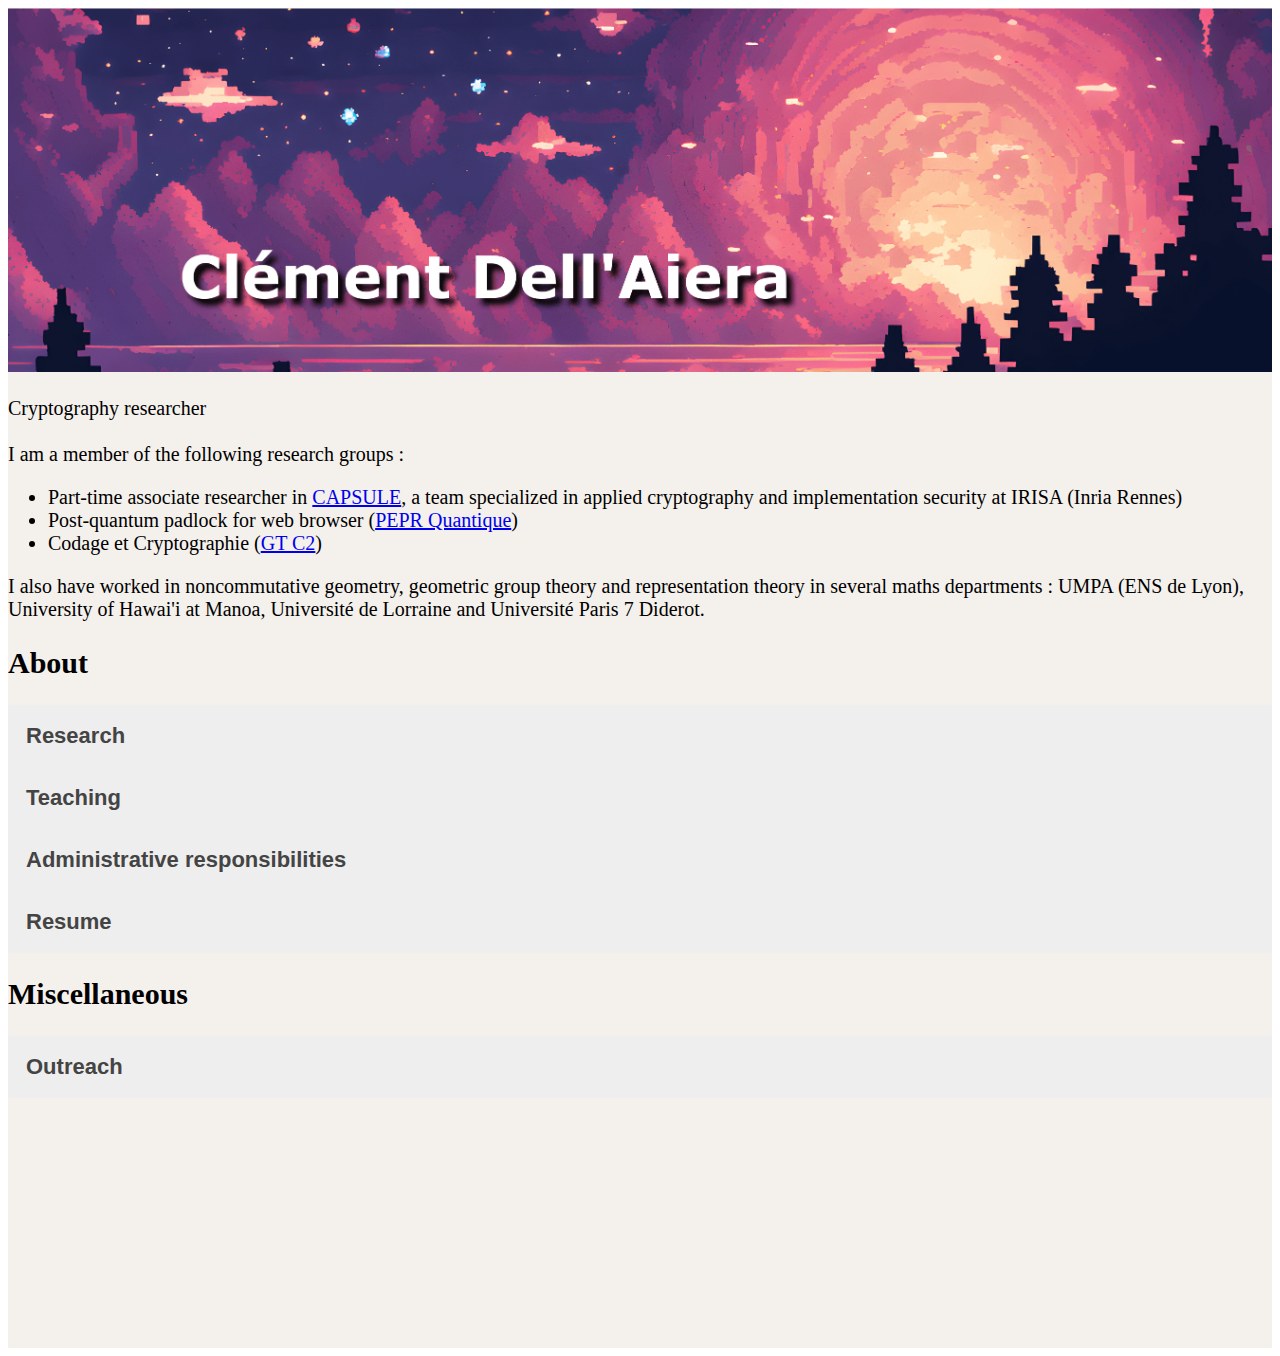
<file: index.html>
<!DOCTYPE html>

<html>
  
  <head>
    	<meta charset="utf-8"/>
    	<meta name="description" content="Professional webpage">
    	<meta name="author" content="dellaiera">
	<link rel="stylesheet" href="style_basic.css" />
    	<title>Clément Dell'Aiera</title>

    	<script type="text/javascript" async
	    src="https://cdn.mathjax.org/mathjax/latest/MathJax.js?config=TeX-MML-AM_CHTML">
    	</script>
  </head>

<body>
<div style="padding:0px 0px 250px;font-size:20px;margin-top:0px;background-color: #f4f0ec ;"> 
<img src="images/Image_Dark-sky--with-stars-and-galaxy_3.png" style="width:100%;heigth:auto;">

<p> Cryptography researcher<br>
<br>    
I am a member of the following research groups :
    <ul> 
        <li> Part-time associate researcher in <a href ="https://team.inria.fr/capsule/">CAPSULE</a>, a team specialized in applied cryptography and implementation security at IRISA (Inria Rennes)</li>
        <li> Post-quantum padlock for web browser (<a href="https://pepr-pq-tls.cnrs.fr/partners/">PEPR Quantique</a>)</li>
        <li> Codage et Cryptographie (<a href="https://crypto.di.ens.fr/c2:main">GT C2</a>)</li>
    </ul> 
I also have worked in noncommutative geometry, geometric group theory and representation theory in several maths departments : UMPA (ENS de Lyon), University of Hawai'i at Manoa, Université de Lorraine and Université Paris 7 Diderot. 
<!--Welcome to my webpage. You can find here different things I wrote, including publications, notes, and posts.</p>-->
    
<h2>About</h2>    
			
<button class="accordion"> <b> Research </b></button>
    <div class="panel">
        <h3> Publications</h3>
    
            <li> Coarse geometry of Hecke pairs and the Baum-Connes conjecture <br>
            <i><a href="https://msp.org/pjm/2023/322-1/index.xhtml">Pacific Journal of Mathematics</a></i> 322-1 (2023), 21--37. DOI 10.2140/pjm.2023.322.21<br>
                <a href="https://msp.org/pjm/2023/322-1/index.xhtml">[journal]</a> <a href="https://arxiv.org/abs/2112.10120">[arXiv]</a></li>
                <br>
            
            <li> Dynamic asymptotic dimension and Matui's HK conjecture (with <a href="https://sites.google.com/view/boenicke/home?authuser=0">Christian Bönicke</a>, <a href="https://jamiegabe.com/">Jamie Gabe</a> and <a href="https://math.hawaii.edu/~rufus/">Rufus Willett</a>)<br> 
                    <i><a href="https://doi.org/10.1112/plms.12510">Proceedings of the London Mathematical Society</a>, </i>Volume 126, Issue 4, Pages 1182-1253 (April 2023)<br>
                    <a href="docs/DellAiera_Proceedings of London Math Soc_2023.pdf">[journal]</a> <a href="https://arxiv.org/abs/2104.05885">[arXiv]</a><br>    
            </li>
            <br>
            <li> Topological property (T) for groupoids (with <a href="https://math.hawaii.edu/~rufus/">Rufus Willett</a>). <br>	
			 <i><a href="https://aif.centre-mersenne.org/item/AIF_2022__72_3_1097_0/">Annales de l'Institut Fourier</a></i>, Tome 72 (2022) no. 3, pp. 1097-1148. <br>
                <a href="docs/DellAiera_Fourier_2022.pdf">[journal]</a><a href="https://arxiv.org/abs/1811.07085">[arXiv]</a></li><br>
                
            <li>Going-Down functors and the Künneth-formula for crossed products by ample groupoids (with <a href="https://sites.google.com/view/boenicke/home?authuser=0">Christian Bönicke</a>).<br> 
				<i><a href=https://www.ams.org/journals/tran/2019-372-11/S0002-9947-2019-07913-8/home.html>Transactions of the American Mathematical Society</a></i>, 372 (2019), 8159-8194<br>
                    <a href="docs/DellAiera_Transactions_2019.pdf">[journal]</a> <a href="https://arxiv.org/abs/1810.04415">[arXiv]</a></li> 
            <br> 	 
			<li> Controlled K-theory for groupoids and applications to Coarse Geometry, <br>
			<a href=https://doi.org/10.1016/j.jfa.2018.02.005><i>Journal of Functional Analysis</i></a>, Volume 275, Issue 7, October (2018), Pages 1756-1807<br>
            <a href="docs/DellAiera_JFA_2018.pdf">[journal]</a> <a href="https://arxiv.org/abs/1710.06099">[arXiv]</a>
			</li>
            <br>
            <li> Controlled K-theory for groupoids and applications<br>
            <a href="https://www.theses.fr/2017LORR0114/document">PhD thesis </a> directed by Hervé Oyono-Oyono (Université de Lorraine) and Andrzej Zuk (Université Paris 7 - Diderot), defense on July 12, 2017.</li>
        
    <h3>Notes</h3>
    
    <li><a href="docs/Oxford.pdf">Metric Geometry and Geometric Analysis</a> (Oxford, MSRI Summer School, July 2022)</li><br>
    <li> <a href="docs/NotesLLP.pdf">Obstruction to LLP for maximal C*-algebras</a>, after Ioana, Spaas and Wiersma. Notes for the workshop <i>Lifting for C*-algebras</i> (ENS Lyon, Fall 2020)</li><br>
    <li>Large scale geometry and operator algebras (UH Manoa, Graduate class, Spring 2020)</li><br>
    <li><a href="docs/NotesBandDominatedOp.pdf">Weakly and non weakly dominated operators</a>, after Tikuisis, Spakula and Zhang (<i>NCG seminar</i> of UH Manoa, Spring 2019). 
    </li><br>
    <li><a href="docs/NotesDynamicalPropertyT.pdf">Dynamical property (T)</a> (<i>NCG seminar</i> of Texas AM, February 2019)</li><br>
    
    <li><a href="docs/NotesCstarsimplicity.pdf">C*-simplicity</a>, after Breuillard, Kalantar, Kennedy and Ozawa (<i>NCG seminar</i> of UH Manoa, Fall 2018).
    </li>
    
        <h3>Recorded talks</h3>
    
    <p>
     <center> <p><b> Hecke pairs and K-theory</b><br> 2 december 2022<br> IHES</p>
        <p> <iframe width="760" height="400" src="https://www.youtube.com/embed/3fJLQOxQH7o" title="Clément Dell’aiera - Paires de Hecke et K-théorie" frameborder="0" allow="accelerometer; autoplay; clipboard-write; encrypted-media; gyroscope; picture-in-picture" allowfullscreen></iframe></p></center>
    
    <hr width="760">
    <center><p> <b> Large scale geometry of Hecke pairs</b><br> 21 July 2022 <br> Oxford</p>
        <p> Link to video <a href="https://www.msri.org/summer_schools/926/schedules/31998">here</a></p></center>
    
    <hr width="760">
     <center> <p> <b>Coarse geometry of Hecke pairs</b><br> 31 march 2022<br> Séminaire virtuel francophone Groupes et Géométrie</p>
        <p> <iframe width="760" height="400" src="https://www.youtube.com/embed/6z048n4PLB0" title="GeNoCAS 2022, Talk 2:  Clèment Dell Aiera" frameborder="0" allow="accelerometer; autoplay; clipboard-write; encrypted-media; gyroscope; picture-in-picture" allowfullscreen></iframe></p></center>    
    </p>
</div>
    
<button class="accordion"> <b> Teaching </b></button>
    <div class="panel">
        <h3> ENS Lyon 2020-2023</h3>
        <p> Préparation à l'agrégation de mathématiques (Leçons, écrits et oraux blancs) <br>
            Probabilités et Statistiques (Option A, cours et TP Python)<br>
            Groupe fondamental et Revêtements (Cours de Prémaster)</p>
        
        <h3> University of Hawai'i at Manoa 2017-2020</h3>
        
        <p>Math 649D, Large scale geometry and operator algebras (Spring 2020)<br>
            Math 244, Calculus IV (Spring 2020, Fall 2019)<br>
            Math 307, Linear algebra and differential equations (Spring 2019, Fall 2018, Spring 2018)<br>
            Math 203, Calculus for Business and the Social Sciences (Fall 2017)
        </p>
        
        <h3> Université de Lorraine 2014-2017</h3>
        
        	
			<p><b> 2015-2017 </b><br>
				Travaux pratiques du cours Calcul Formel, Licence 3 de mathématiques <br>
				Recitations and Colles in Licence 2 et 3 de mathématiques <br>
				Préparation à l'agrégation externe of mathématiques, TP de l'option Probabilités et Statistiques, leçons d'analyse<br>
				TD de Statistiques et séries temporelles, Master 1 <br>
				TD de Processus stochastiques et probabilités, Master 1
			</p>
        
        <p> <b> 2014-2015 </b><br>
				TP de LateX, Licence 2 de mathématiques <br>
				TD et Colles en Licence 2 et 3 of Mathematiques <br>
                TD de Statistiques et séries temporelles, Master 1 <br>
                TD de Processus stochastiques et probabilités, Master 1 <br>
        </p>
    </div>
    
<button class="accordion"> <b> Administrative responsibilities </b></button>
<div class="panel">
<p> <li> <b>Coarse Geometry and Dynamics</b> (organizer) <br>
Conference in ENS Lyon, August 30 - September 1, 2023. Link <a href="http://perso.ens-lyon.fr/clement.dellaiera/CGD.php">here</a>.</li>
<br>
<li><b>Soirées mathématiques de Lyon</b> (organizer 2021-2023)<br> 
    Scientific conferences primarly directed towards undergraduates and general audience. More info on the <a href="https://mmi-lyon.fr/?site_conference=soirees-mathematiques-de-lyon">website.</a><br>
    Organization committee:<br>
    <i>Christophette Blanchet, École Centrale de Lyon<br>
    Vincent Borrelli, Université Claude Bernard Lyon 1<br>
    Denis Choimet, Lycée du Parc<br>
    Clément Dell'Aiera, ENS de Lyon<br>
    Régis Goiffon, Université Claude Bernard Lyon 1<br>
    Emmanuel Jacob, ENS de Lyon<br>
    Elsa Pagnoud, INSA Lyon </i><br>
    
    </li>    
<br>    
<li> <b>K-theory and C*-algebras</b> (organizer, together with Rufus Willett)<br> 
Conference at University of Hawai'i at Manoa, December 2 - 6, 2019. Link for the webpage <a href="conferences/KCA.html">here</a>.</li>
<br>
<li> <b>Rencontre annuelle des doctorants</b> (organizer, with Matthieu Brachet)<br>
One-day conference for the mathematics graduate school of University of Lorraine, December 2017.</li>
<br> 
    <li><b>Referee (rapporteur) and jury member for the PhD thesis of Alexandre Zumbrunnen at University of Neuchâtel (Switzerland)</b><br>
    Title: Propriété de Haagerup dynamique et Baum-Connes explicite pour certains produits semi-directs de \(\mathbb Z^2\) par \(\mathbb F_2\)<br>
        Advisor: Alain Valette, Co-advisor: Paul Jolissaint, defense: July 8, 2022.</li>
<br>
    <li><b>Reviewer for the following journals</b><br> 
        <i>Journal of Operator Theory<br>
        Journal of the Australian Mathematical Society<br>
        Journal of Geometric Analysis<br>
        Groups, Geometry and Dynamics</i></li>
    </p></div>
      
<button class="accordion"> <b> Resume </b></button>
    <div class="panel">
    <div style="font-size: 17px;font-family: 'Arial-BoldMT', 'Arial',sans-serif;">
   
<pre><h3> Positions </h3> <!--2023 - présent      Chercheur Associé (IRISA Rennes)<br>-->     
       2024             Cryptographic Engineer (French Government) & Associate Researcher (IRISA Rennes) <br>  
    2020 - 2023         Caïman - Agrégé Préparateur (ENS de Lyon, UMPA, team Groups Geometry and Dynamics)<br>   
    2017 - 2020         Temporary assistant professor (University of Hawai'i at Manoa)<br>
    2014 - 2017         Moniteur en mathématiques (Université de Lorraine)    
    <h3> Education </h3>
    2014 - 2017         Thèse de mathématiques fondamentales (Université de Lorraine)<br>    
    2011 - 2014         ENS Rennes (élève normalien, mathématiques)<br>    
                        Agrégation de mathématiques (2013) <br>
                        ENSAE Paristech (ingénieur)<br>
                        Master de mathématiques fondamentales (Université Paris Diderot)<br>
    2007 - 2011         Classes préparatoires MP* (Lycée Henri Poincaré, Nancy)  <br>  
    </pre></div>
    </div>
    
 <h2>Miscellaneous</h2>
    
    <button class="accordion"><b>Outreach</b></button>
    <div class="panel">
        <p>
    Link <a href="miscellaneous/outreach.html">here</a></p>   
    </div>
    
   
    
    </div>
        
</body>
<script src="scripts.js"></script>
</html>
</file>
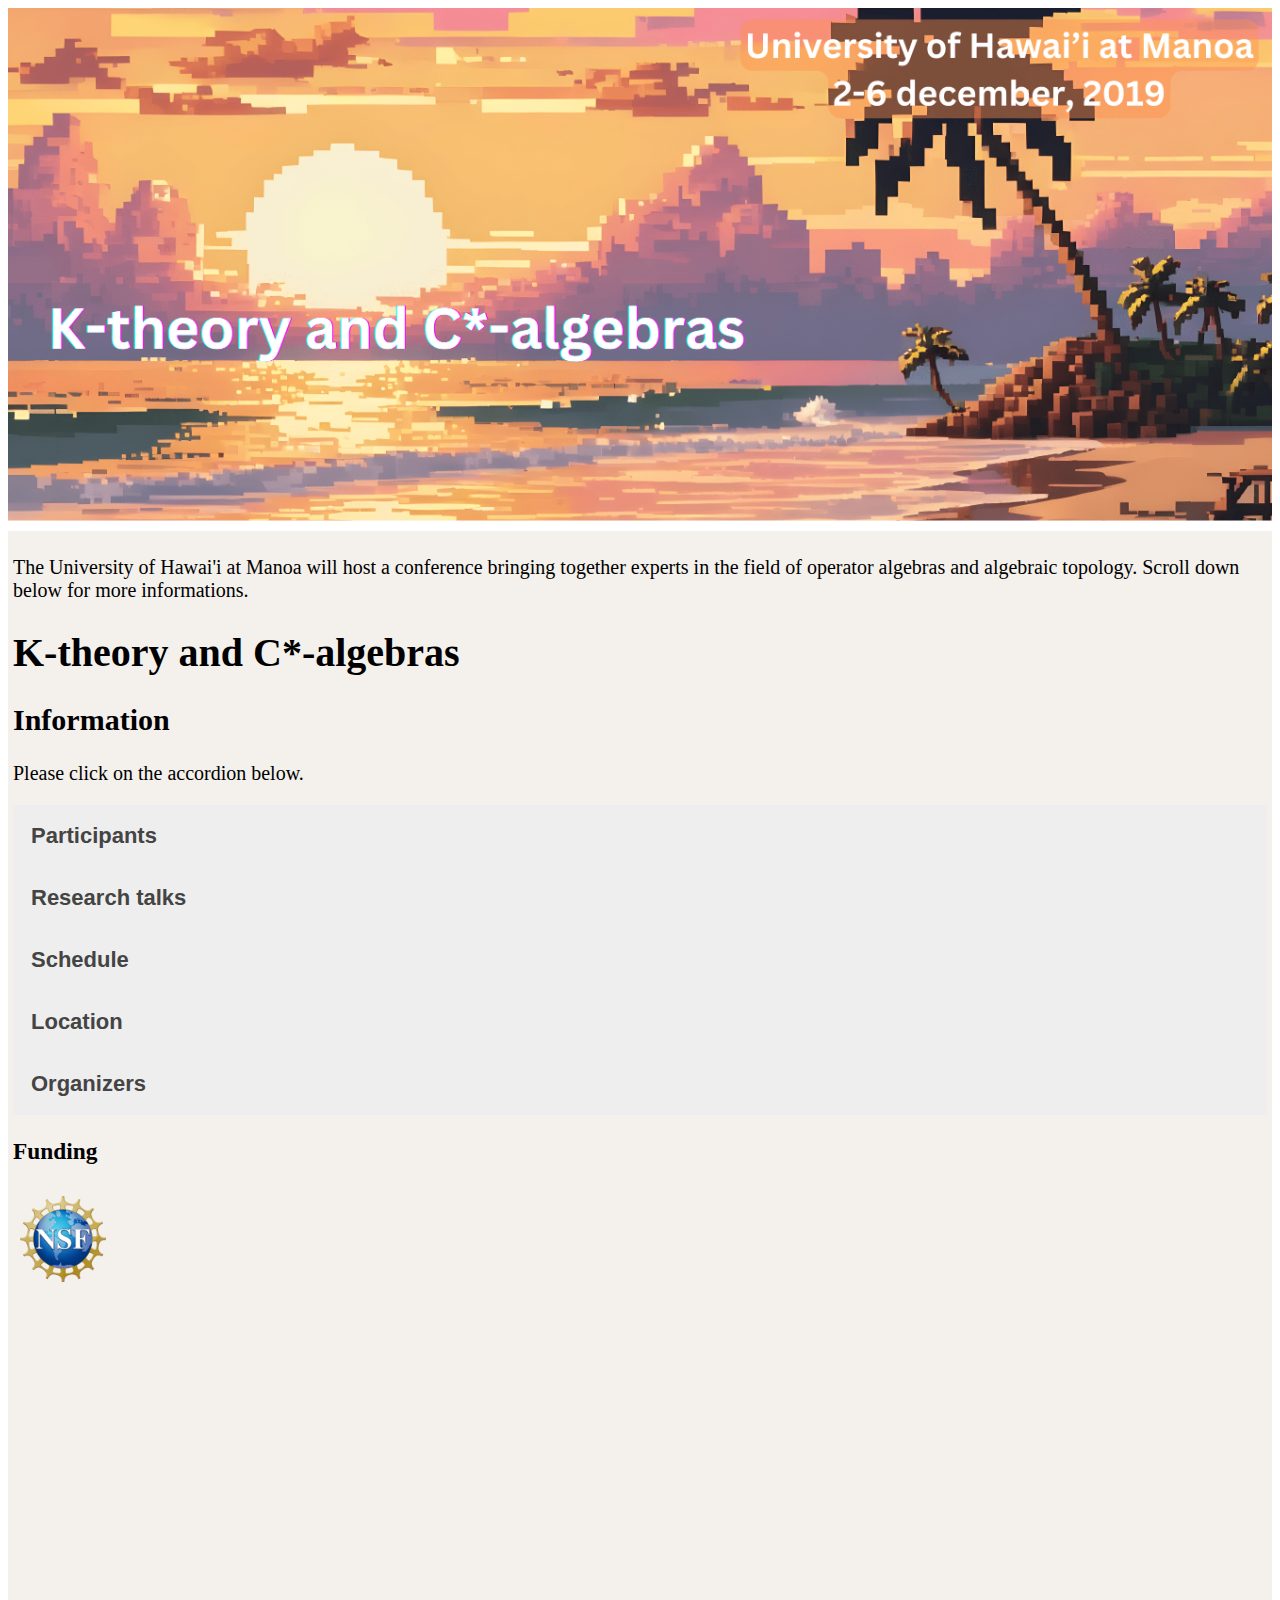
<file: conferences/KCA.html>
<html>
<head>    
<meta charset="utf-8" name="viewport" content="width=device-width, initial-scale=1">
<link rel="stylesheet" href="../style_basic.css" />
</head>
    
<body>
    <img src="../images/KCA.png" style="width:100%;heigth:auto;">
    <div style="padding:5px 5px 2500px;font-size:20px;margin-top:10px;background-color: #f4f0ec ;"> 
    <!-- #f4f0ec color name is Isabelline -->

    <p> The University of Hawai'i at Manoa will host a conference bringing together experts in the field of operator algebras and algebraic topology. Scroll down below for more informations.</p>   
    
<h1> K-theory and C*-algebras</h1>
 
<h2> Information </h2>
    
    <p> Please click on the accordion below.</p>
          
<button class="accordion"> <b>Participants</b></button> 
<div class="panel">   
    <p>
    Becky Armstrong (University of Sydney)<br>
	Sara Azzali (University of Potsdam)<br>
	Sarah Browne (University of Kansas)<br>
	José Carrión (Texas Christian University)<br>
	Kristin Courtney (University of Münster)<br>
	Marius Dadarlat (Purdue University)<br>
	Robin Deeley (University of Colorado)<br>
	Clément Dell’Aiera (University of Hawaiʻi)<br>
	Jintao Deng (Texas A&M University)<br>
	Jamie Gabe (University of Woolongong)<br>
	Guihua Gong (University of Puerto Rico)<br>
	Sherry Gong (University of California Los Angeles)<br>
	Hao Guo (Texas A&M University)<br>
	Xin Li (Queen Mary University of London) <br>
	Huaxin Lin (University of Oregon and East China Normal University) <br>
	Shintaro Nishikawa (Penn State University) <br>
	Mikael Rørdam (University of Copenhagen) <br>
	Yi Wang (University of Buffalo) <br>
	Jianchao Wu (Texas A&M University) <br>
    </p>
</div>        
    
<button class="accordion"><b>Research talks</b></button>
 <div class="panel">
<p><b>Becky Armstrong, Twisted C∗-algebras of Deaconu–Renault groupoids</b><br>
    In 2014, Brown, Clark, Farthing, and Sims proved that the C ∗ -algebra of an amenable Hausdorff ´ etale groupoid is simple if and only if the groupoid is minimal and effective. This result does not hold for the more general class of twisted groupoid C ∗ -algebras, because, for instance, the irrational rotation algebras are simple twisted C ∗ -algebras of non-effective groupoids. In 2015, Kumjian, Pask, and Sims used groupoid techniques to give a characterisation of simplicity of twisted C ∗ -algebras of cofinal, row-finite, source-free higher-rank graphs. The groupoids involved belong to the strictly larger class of minimal Deaconu–Renault groupoids. In this talk, I will give a characterisation of simplicity of all twisted C ∗ -algebras of minimal Deaconu–Renault groupoids. (This is joint work with Nathan Brownlowe and Aidan Sims.)<br>
    <br>
    <b> Sara Azzali, KK-theory with real coefficients, traces, and discrete
group actions</b><br>
The groups of KK-theory were introduced by Kasparov in the 1980’s and have important applications to many geometric and topological problems which are tackled by C∗-algebraic techniques. In this talk, we investigate KK-theory groups with coefficients in R. By construction, the adding of real coefficients provides natural receptacles for classes coming from traces on C∗-algebras. We focus on applications to the study of discrete groups actions on C ∗ -algebras.
We show that in equivariant KK-theory with coefficients one can “localise” at the unit element“ of the discrete group, and this procedure has interesting consequences on the Baum–Connes isomorphism conjecture. Based on joint works with Paolo Antonini and Georges Skandalis.<br>
    <br>
    <b>Sarah Browne, The Baum-Connes correspondence for the pure braid groups on 4 strands</b><br>
The Baum-Connes conjecture is known to be true for the pure braid groups. We compute the left and right hand side of the Baum-Connes correspondence for the pure braid groups on four strands, by providing explicit calculations for both sides. This is joint with Sara Azzali, Maria Paula Gomez Aparicio, Lauren Ruth and Hang Wang.
<br> 
    <br>
    <b>José Carrión, K-theoretic ingredients in the classification of morphisms</b><br>
We will focus on the K-theoretic aspects involved in the classification of *-homomorphisms between classifiable C*-algebras obtained in joint work with J. Gabe, C. Schafhauser, A. Tikuisis, and S. White.
    <br><br>
 <b>Kristin Courtney, Defining C*-structure on images of completely positive order zero maps</b><br>
A completely positive map is called order zero when it preserves orthogonality. Such maps enjoy a rich structure, which has made them extremely important in the study of nuclear C*-algebras. In this talk, we consider the structure of the image of a cp order zero map. When the domain is separable and unital, we can define multiplication and a corresponding pre-C*-norm on the image. Generalizing this construction, we are able to characterize when a self-adjoint subspace of a C*-algebra is the image of a unital C*-algebra under a cp order zero map. In both directions, the argument is constructive. This is joint work with Wilhelm Winter.<br>
    <br>
 <b>Marius Dadarlat, Connective groups</b><br>
A connective countable amenable group G has the property that the reduced K-homology of its C*-algebra can be realized as homotopy classes of asymptotic representations {π t :G → U(∞)} t∈[0,∞) . We plan to review properties of connectivity and survey examples of connective groups. This is based on joint work with Ulrich Pennig, Andrew Schneider and Ellen Weld.<br><br>
    
    <b>Robin Deeley, University of ColoradoThe K-theory of the stable and stable Ruelle algebras
of a Wieler solenoid</b><br>
Wieler has shown that every irreducible Smale space with totally disconnected stable sets
is a solenoid (i.e., obtained via a stationary inverse limit construction). Through examples
I will discuss how this allows one to compute the K-theory of the stable algebra, S, and
the stable Ruelle algebra, S o Z. These computations involve writing S as a stationary
inductive limit and S o Z as a Cuntz-Pimsner algebra. These constructions reemphasize
the view point that Smale space C*-algebras are higher dimensional generalizations of
Cuntz-Krieger algebras.<br>
    <br>
<b> Clément Dell’Aiera, Laplacians for geometric C∗-algebras and K-exactness</b><br>

When the Cayley graph of a group contains isometrically a sequence of expanders, Ozawa
showed that its reduced C ∗ -algebra is not K-exact. We will show how his proof can be
extended to new settings, thanks to a Laplacian type operator. This is work in progress.<br>
    <br>
<b> Jintao Deng, The Novikov conjecture and group extensions</b><br>

The Novikov conjecture is an important problem in higher dimensional topology. It claims
that the higher signatures of a compact smooth manifold are invariant under orientation
preserving homotopy equivalences. The Novikov conjecture is a consequence of the strong
Novikov conjecture in the computation of the K-theory of group C*-algebras. In this
talk, I will talk about the Novikov conjecture for groups which are extensions of coarsely
embeddable groups.<br>
    <br>
<b>Jamie Gabe, Classification of nuclear *-homomorphisms</b><br>
I will talk about some recent developments which provide a completely new approach to
the classification of nuclear simple C*-algebras through classifying nuclear ∗-homomorphisms.
This is joint work with Jos´ e Carrión, Chris Schafhauser, Aaron Tikuisis, and Stuart White.<br>
    <br>
    <b>Guihua Gong, On the classification of unital simple separable C∗-algebras of finite nuclear dimension </b><br>
In this talk, I will give a survey for the classification of simple C*algebras. In particular, I will present the my joint work with Huaxin Lin, Zhuang Niu, and with George Elliott, Huaxin Lin and Zhuang Niu.<br>
    <br>
    
<b>Sherry Gong, The Novikov conjecture, the group of volume preserving diffeomorphisms, and Hilbert-Hadamard spaces</b><br>
    
We discuss the Novikov conjecture and explain that a version of it holds for manifolds
whose fundamental groups admit proper and isometric actions on certain non-positively
curved infinite dimensional spaces called Hilbert-Hadamard spaces.
This talk is based on joint work with Jianchao Wu and Guoliang Yu (arxiv1811.02086).<br>
    <br>
<b> Hao Guo, Callias quantization, a coarse approach</b><br>
I will report on some recent joint work with Peter Hochs and Mathai Varghese on index
theory of a class of elliptic operators on non-compact manifolds that are invertible outside
of a small set, with respect to a locally compact group of symmetries on the manifold. The
index we study takes values in the maximal group C ∗ -algebra. As an application, I will
mention a version of Guillemin and Sternberg’s quantization commutes with reduction
principle for equivariant indices of Spin-c Callias-type operators.<br>
    <br>
<b>Xin Li, Constructing Cartan subalgebras in all classifiable C*-algebras</b><br>
I will explain how to construct Cartan subalgebras in all classifiable stably finite C*-
algebras, and I will discuss the Jiang-Su algebra as a particular example.<br> 
    <br>
    
<b>Huaxin Lin, Simple C*-algebras with tracial nuclear dimension finite</b><br>
We will present some version of tracial finite nuclear dimension. We will also discuss the
connection of tracial finite nuclear dimension with tracially Z-stable C*-algebras. Some
properties of simple C*-algebras with finite nuclear dimension will be presented.<br>
    <br>

<b>Shintaro Nishikawa, The Baum-Connes Conjecture and Proper Kasparov Cycles</b><br>
Around 1988, Gennadi Kasparov introduced equivariant KK-theory and used it to prove
the Novikov conjecture for all groups which act properly and isometrically on a complete,
simply connected Riemannian manifold of non-positive sectional curvature or on a homo-
geneous space G/K for an almost connected group G and its maximal compact subgroup
K. His method, which we currently call the gamma element method (or the Dirac and
dual-Dirac method), became a powerful and versatile approach for attacking the Novikov
conjecture and the Baum-Connes conjecture. I will review his work from the viewpoint of
the Baum-Connes conjecture. I will also describe my recent work which in a way simplifies
and offers a new perspective on his work.<br>
    <br>
<b>Mikael Rørdam, Traces on residually finite-dimensional C*-algebras</b><br>
I will talk about different classes of traces on RFD C*-algebras, in general, and on the
universal unital free product of two copies of a matrix algebra, in particular. The latter
relates to factorizable maps (quantum channels) on matrix algebras. This is joint work
with Magdalena Musat.<br>
    <br>
<b>Yi Wang, Arveson-Douglas Conjecture on the Segal-Bargmann space</b><br>
The Arveson-Douglas Conjecture is about essential normality of quotient modules asso-
ciated to complex varieties. The original conjecture is formulated on analytic functions
spaces on the unit ball. A positive result on the Arveson-Douglas Conjecture will lead to
an element in the K-homology on the variety. In this talk, I will talk about an on-going
research about an analogue of the Arveson-Douglas Conjecture on the Segal-Bargman
space.<br>
<br>
<b>Jianchao Wu, C*-algebras associated to nonpositively curved infinite
dimensional spaces and their K-theory</b><br>
I will outline the construction of C*-algebras associated to Hilbert-Hadamard spaces,
understood as a kind of (typically infinite dimensional) nonpositively curved manifolds.
Under mild assumptions, these C*-algebras retain a remnant of Bott periodicity, which we
exploit to prove the Novikov conjecture of geometrically discrete groups of diffeomorph-
isms. Our construction extends and simplifies that of Higson-Kasparov-Trout, which has
played important roles in the some of the best results in the Novikov conjecture, the
Baum-Connes conjecture and the UCT so far. This is joint work with Sherry Gong and
Guoliang Yu.
     
     </p> 
    </div>     
        
<button class="accordion"> <b> Schedule </b></button>
<div class="panel">
    
	<table>
	
        <tr>
            <th> </th>
            <td colspan="4" rowspan="2" class="stage-saturn">Monday</td>
            <td colspan="4" rowspan="2" class="stage-saturn">Tuesday</td>
            <td colspan="4" rowspan="2" class="stage-saturn">Wednesday</td>
            <td colspan="4" rowspan="2" class="stage-saturn">Thursday</td>
            <td colspan="4" rowspan="2" class="stage-saturn">Friday</td>
        </tr>
        
        <tr>
            <th> </th>  
        </tr>
        
        
        <tr>
            <th>09:30</th>
            <td colspan="4" rowspan="2" class="stage-mercury">Jamie Gabe   </td> 
            <td colspan="4" rowspan="2" class="stage-venus">Sherry Gong</td>
            <td colspan="4" rowspan="2" class="stage-mars">Yi Wang</td>
            <td colspan="4" rowspan="2" class="stage-jupiter">Marius Dadarlat</td>
            <td colspan="4" rowspan="2" class="stage-earth">Kristin Courtney</td>
        </tr>
        
         <tr>
            <th> 10:10 </th>  
        </tr>
        
        <tr>
            <th>10:30</th>
            <td colspan="4" rowspan="2" class="stage-mercury">José Carrión</td>
            <td colspan="4" rowspan="2" class="stage-venus">Jianchao Wu</td>
            <td colspan="4" rowspan="2" class="stage-mars">Hao Guo</td>
            <td colspan="4" rowspan="2" class="stage-jupiter">Jintao Deng</td>
            <td colspan="4" rowspan="2" class="stage-earth">Clément Dell’Aiera</td>
        </tr>
        
         <tr>
            <th> 11:10 </th>  
        </tr>
        
        <tr>
            <th>11:20</th>
            <td colspan="4" rowspan="2"></td>
            <td colspan="4" rowspan="2" class="stage-venus">Becky Armstrong</td>
            <td colspan="4" rowspan="2" ></td>
            <td colspan="4" rowspan="2" ></td>
            <td colspan="4" rowspan="2" ></td>
        </tr>
        
         <tr>
            <th> 12:00 </th>  
        </tr>
        
        <tr>
            <th>1:00</th>
            <td colspan="4" rowspan="2" class="stage-mercury">Huaxin Lin</td>
            <td colspan="4" rowspan="2" ></td>
            <td colspan="4" rowspan="2" class="stage-mars">Sara Azzali</td>
            <td colspan="4" rowspan="2" class="stage-jupiter">Sarah Browne</td>
            <td colspan="4" rowspan="2"></td>
        </tr>
        
         <tr>
            <th> 1:40 </th>  
        </tr>
       
        <tr>
            <th>2:00</th>
            <td colspan="4" rowspan="2" class="stage-mercury">Guihua Gong</td>
            <td colspan="4" rowspan="2" ></td>
            <td colspan="4" rowspan="2" class="stage-mars">Shintaro Nishikawa</td>
            <td colspan="4" rowspan="2" class="stage-jupiter">Matthew Lorentz</td>
            <td colspan="4" rowspan="2" ></td>
        </tr>
        
         <tr>
            <th> 2:40 </th>  
        </tr>
        
        <tr>
            <th>3:00</th>
            <td colspan="4" rowspan="2" class="stage-mercury">Robin Deeley</td>
            <td colspan="4" rowspan="2" ></td>
            <td colspan="4" rowspan="2"></td>
            <td colspan="4" rowspan="2" class="stage-jupiter">Xin Li</td>
            <td colspan="4" rowspan="2"></td>
        </tr>
        
         <tr>
            <th> 3:40 </th>  
        </tr>
	</table>
</div>
        

    
<button class="accordion"> <b> Location </b></button>
<div class="panel">
    <p>
The talks will take place in Kuykendall Hall, room 101. See the abstracts <a href="Abstracts.pdf">here</a><br/>
The mathematics department is located in Keller Hall.<br/> 
<br/>
We will have an informal meeting at Kaimana beach on Monday evening, starting at 4:30pm. Ask around for rides!<br>
        <br></p>
    
<p><iframe src="https://www.google.com/maps/embed?pb=!1m18!1m12!1m3!1d3717.31818816713!2d-157.81969818490782!3d21.298439985852895!2m3!1f0!2f0!3f0!3m2!1i1024!2i768!4f13.1!3m3!1m2!1s0x7c006d98fcae0c05%3A0xaac8515eda523cac!2sKuykendall%20Hall!5e0!3m2!1sen!2sus!4v1574905037489!5m2!1sen!2sus" width="600" height="450" frameborder="0" style="border:0;" allowfullscreen=""></iframe>
    </p>	
   <p> <b> Accommodation </b><br>

Almost all hotels in Honolulu are in Waikiki, the main tourist area.  This is around 3km away from campus, and a common option for visitors to the university (see below for transport options): it is by a beach, and there are plenty of food and entertainment options aimed at tourists.  

There are often good accommodation options on AirBnB and similar sites.

A third possibility is Lincoln Hall on campus

https://www.eastwestcenter.org/about-ewc/housing/housing-facilities/lincoln-hall,

which often has rooms available (try early).  This is reasonably priced, and very conveniently located for the campus itself.


<b> Transport </b><br>

Getting between Waikiki and campus (and often getting around other places), your best option is probably the local bus service: see google maps for directions.  The bus costs $2.75 each way (pay on the bus, no change given).  Walking is also very possible, but it’s a relatively long, and possibly also quite hot, walk.  Other options for getting around include a bike hire scheme <br>
<br>
<a href="https://gobiki.org/">Gobiki</a><br>
<br>
as well as Uber and Lyft, which are very active here and usually cheaper and more convenient than traditional taxi services.  Car rental is a good option if you want to explore the island more generally, but be warned that parking both in Waikiki and on campus can be difficult and / or expensive.


<b> Lunch options </b><br>  

There are two main indoor food options on campus, at the Campus Center and Paradise Palms.  There are also quite a few food trucks and outdoor seating options available.  Ask one of the locals for recommendations! <br>
<br>
See some places to eat <a href="http://manoa.hawaii.edu/food/">here</a> and <a href="https://uhm.sodexomyway.com/dining-near-me/retail-dining">here</a> on campus.
    </p>
    
</div>    

<button class="accordion"> <b> Organizers </b></button>
<div class="panel">
    <p>Nate Brown (Pennstate University)  <br>
			Clément Dell'Aiera (UH Manoa)<br>	
			Rufus Willett (UH Manoa)<br>
			Guoliang Yu (Texas A&M)<br></p>
</div>
	
<h3> Funding</h3>
    <img src="../images/NSF_Official_logo_compressed.png" alt="NSF" style="width:100px;heigth:100px;"><br>
    <br>       
</div>

<?php include 'script.php';?>  
<script src="../scripts.js"></script>

</body>
 </html>
</file>
<file: style_basic.css>
<style>
body {
  margin: 0;
  background-color: #f4f0ec ;/*#f1f1f1;*/ 
  font-family: 'Arial-BoldMT', 'Arial',sans-serif; 
}

#navbar {
  background-color: #333;
  position: fixed;
  top: 0;
  margin-bottom: 50px !important;  /* */
  width: 100%;
  display: block;
  transition: top 0.3s;
}

#navbar a {
  float: left;
  display: block;
  color: #f2f2f2;
  text-align: center;
  padding: 15px;
  text-decoration: none;
  font-size: 17px;
}

#navbar a:hover {
  background-color: #ddd;
  color: black;
}

 /* Style the buttons that are used to open and close the accordion panel */
.accordion {
  background-color: #eee;
  color: #444;
  cursor: pointer;
  padding: 18px;
  width: 100%;
  font-family: 'Arial-BoldMT', 'Arial',sans-serif; 
  font-size: 22px;
  text-align: left;
  border: none;
  outline: none;
  transition: 0.4s;
}

/* Add a background color to the button if it is clicked on (add the .active class with JS), and when you move the mouse over it (hover) */
.active, .accordion:hover {
  background-color: #ccc;
}

/* Style the accordion panel. Note: hidden by default */
.panel {
  padding: 0 18px;
  background-color: white;
  font-family: 'Arial-BoldMT', 'Arial',sans-serif; 
  font-size: 20px;
  max-height: 0;
  overflow: hidden;
  transition: max-height 0.2s ease-out;
}

/*table*/
table {
	top: 0%;
  width: 100%;
  max-width: 100rem;
	height: 100%;
	max-height: 100rem;
}
table tr:nth-child(even) th {
  color: #ccc;
  font-weight: normal;
}
table th,
table td {
  padding: 0.5rem 1rem;
}
table th {
	color: white;
  font-weight: normal;
  border-top: thin dotted #ccc;
}
table td {
  font-size: 0.8rem;
  font-weight: bold;
  line-height: 1.4;
  border-radius: 0.2rem;
  transition: opacity 0.3s ease;
}
table td > span {
  font-size: 0.8em;
  font-weight: normal;
  display: block;
  width: 100%;
}
</style>
</file>
